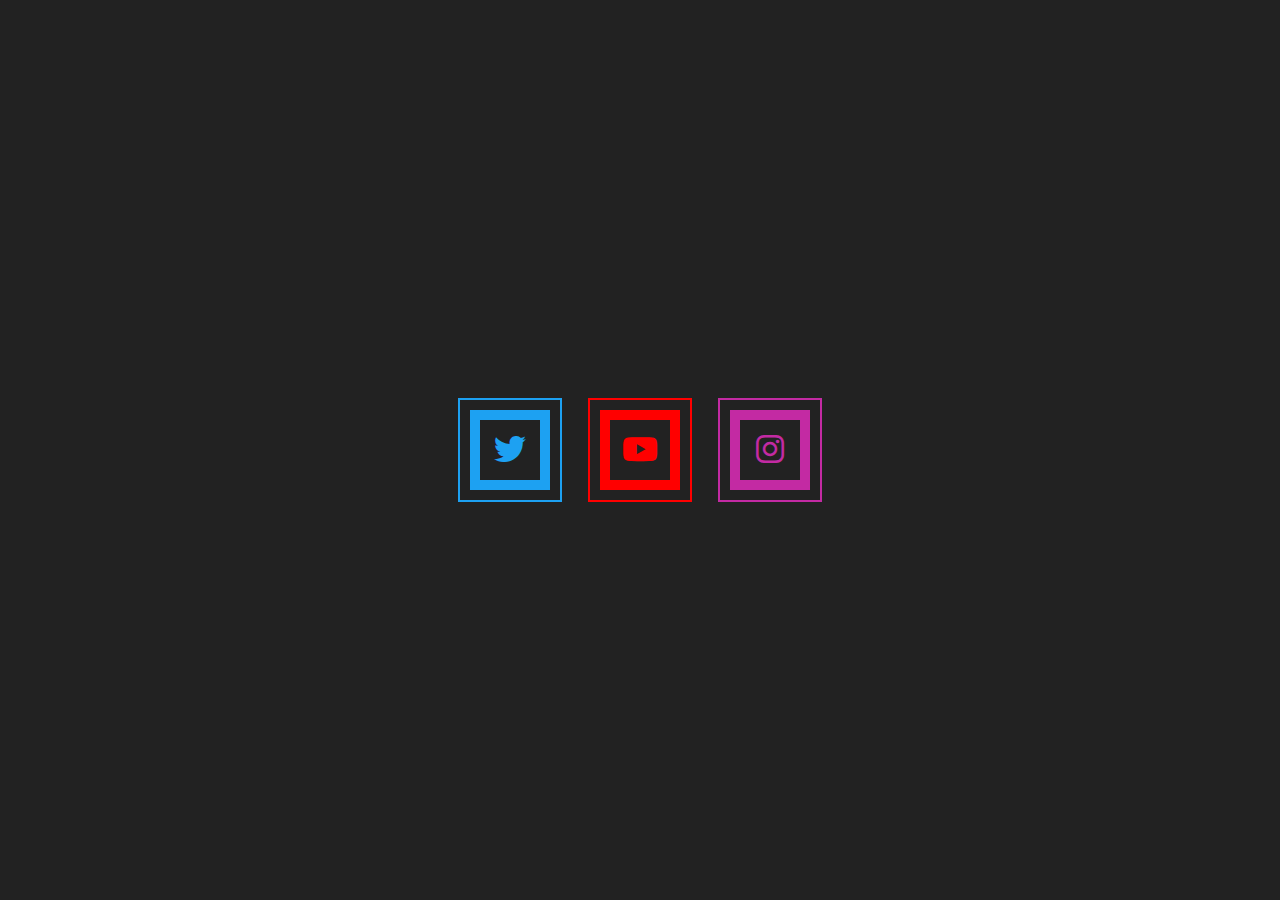
<file: index.html>
<!DOCTYPE html>
<html lang="fr">

<head>
  <meta charset="UTF-8">
  <link rel="stylesheet" href="App favorites.css">
  <title>App favorites</title>
  <link rel="stylesheet" href="https://cdnjs.cloudflare.com/ajax/libs/font-awesome/6.0.0/css/all.min.css"
    integrity="sha512-9usAa10IRO0HhonpyAIVpjrylPvoDwiPUiKdWk5t3PyolY1cOd4DSE0Ga+ri4AuTroPR5aQvXU9xC6qOPnzFeg=="
    crossorigin="anonymous" referrerpolicy="no-referrer" />
</head>

<body id="index">
  <ul>
    <li style="--clr:#1da1f2;">
      <a href="twitter.html"><i class="fa-brands fa-twitter"></i></a>
    </li>
    <li style="--clr:#ff0000;">
      <a href="youtube.html"><i class="fa-brands fa-youtube"></i></a>
    </li>
    <li style="--clr:#c32aa3;">
      <a href="Instagram.html"><i class="fa-brands fa-instagram"></i></a>
    </li>
  </ul>
</body>

</html>
</file>
<file: App favorites.css>
*{
    margin: 0px;
    padding: 0px;
    box-sizing: border-box;
}
:root{
--bg: #222;
}
#index{
    display: flex;
    justify-content: center;
    align-items: center;
    min-height: 100vh;
    background: var(--bg);
}
ul{
    position: relative;
    display: flex;
    gap: 50px;
}
ul li{
    position: relative;
    list-style: none;
    width: 80px;
    height: 80px;
    display: flex;
    justify-content: center;
    align-items: center;
    cursor: pointer;
    transition: 0.5s;
}
ul li:hover{
    z-index: 1000;
    transform: scale(0.75);
}
ul li::before{
    content: '';
    position: absolute;
    inset: 10px;
    box-shadow: 0 0 0 10px var(--clr),0 0 0 20px var(--bg),0 0 0 22px var(--clr);
    transition: 0.5s;
}

ul li a{
    position: relative;
    text-decoration: none;
    color: var(--clr);
    z-index: 10;
    font-size: 2em;
    transition: 0.5s;
}

ul li:hover a{
font-size: 3em;
filter: drop-shadow(0 0 20px var(--clr))drop-shadow(0 0 40px var(clr)) drop-shadow(0 0 60px) ;
}
/*--twitter--*/

*{
    margin: 0;
    padding: 0;
    list-style: none;
    text-decoration: none;
}
#twitter-body{
    background: rgb(0,0,0);
    background: linear-gradient(90deg, rgba(0,0,0,1) 0%, rgba(65,114,129,1) 99%, rgba(180,183,184,1) 100%);
    font-family:Arial, Helvetica, sans-serif;

}
#titre-twitter h1{
    color:#1da1f2;
    text-align: center;
    font-weight: 600;
}

#logo-twitter{
    display: flex;
    justify-content: center;
    align-items: center ;
}

#logo-twitter > img {
    height: 50px;
    width: 70px;
}

#twitter-section1 {
    display: flex;
    justify-content: center;
    margin:auto;
    width: 80%;
    padding-top: 100px;

}

#accueil{
    order: -1;
}

#twitter-section1 img{ 
    padding: 20px;
    border-radius: 50px;
    padding-bottom: 100px;
}


#twitter-section1 h2{
    color: #1da1f2;
    text-align: center;
    font-weight: 500;
}
#lien1 {
    display: flex;
    justify-content: center;
    align-items: flex-end;
    padding-bottom: 1%;

}



/*--Instagram--*/
*{
    margin: 0;
    padding: 0;
    list-style: none;
    text-decoration: none;
}

#instabody{
    background: rgb(0,0,0);
    background: linear-gradient(90deg, rgba(0,0,0,1) 0%, rgba(87,45,83,1) 18%, rgba(213,78,7,1) 99%, rgba(180,183,184,1) 100%);
}

#instabody h1{
color:#000000;
display: flex;
justify-content:center;
}
#titre1{
    color:#000000;
    display: flex;
    justify-content: center;
    font-family: Arial, Helvetica, sans-serif;
}

#insta-section1{
    display: flex;
    justify-content: center;
    margin:auto;
    width: 80%;
    padding-top: 100px;
    flex-direction: column;
}

#insta-section1 img{
    padding: 20px;
    border-radius: 50px;
    padding-bottom: 100px;
}

#short{
    align-self: flex-end;
}
#instafood > h1{
    color: black;
    font-size: 2em;
    font-weight: 300;
    font-style: italic;
}
#instafood{
    display: flex;
    justify-content: space-around;
    align-items: center;
    }
    #short >h1{
        color: black;
        font-size: 2em;
        font-weight: 300;
        font-style: italic;
        padding-left: 50px;
        padding-right: 50px;
    }
    #short{
        display: flex;
        justify-content: space-around;
        align-items: center;
        }
    
#post2> h1{
    color: black;
    font-size: 2em;
    font-weight: 300;
    font-style: italic;
}
#post2{
    display: flex;
    justify-content: space-around;
    align-items: center;
}

/*--Youtube--*/


*{
    margin: 0;
    padding: 0;
    list-style: none;
    text-decoration: none;
}
#youtube-body{
    background: rgb(235,232,232);
    background: linear-gradient(90deg, rgba(235,232,232,1) 0%, rgba(170,17,17,1) 0%);
    font-family: 'Times New Roman', Times, serif;
    color: black;
    font-size: 1em;
    font-weight: 200;
    font-style: oblique ;

}
#titre-youtube h1{
    color:#000000;
    text-align: center;
    font-weight: 600;
}

#logo-youtube{
    display: flex;
    justify-content: center;
    align-items: center ;
}

#logo-youtube > img {
    height: 50px;
    width: 70px;
}

#youtube-section1 {
    display: flex;
    justify-content: center;
    margin:auto;
    width: 80%;
    padding-top: 100px;
    flex-basis: 30%;

}

#accueil-youtube{
    order: -1;
}

#youtube-section1 img{ 
    padding: 20px;
    border-radius: 50px;
    padding-bottom: 100px;
}


#youtube-section1 h2{
    color: rgb(0,0,0);
    text-align: center;
    font-weight: 500;
}
</file>
